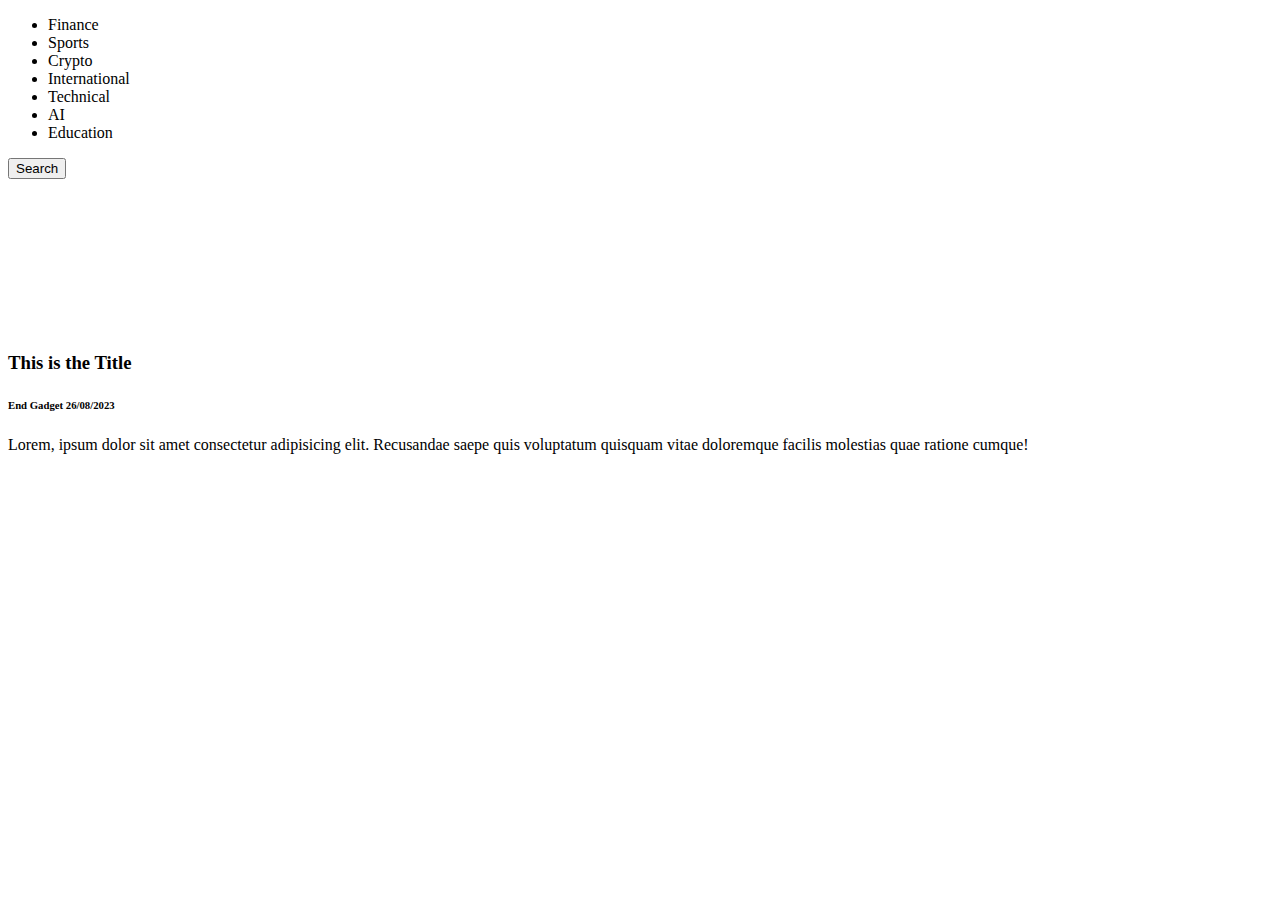
<file: News_app/index.html>
<!DOCTYPE html>
<html lang="en">
<head>
    <meta charset="UTF-8">
    <meta name="viewport" content="width=device-width, initial-scale=1.0">
    <title>News App</title>
</head>
<body>
    <nav>
        <div class="main-nav container flex">
    
            <div class="nav-links">
                <ul class="flex">
                    <li class="hover-link nav-item" id="finance">Finance</li>
                    <li class="hover-link nav-item" id="sports">Sports</li>
                    <li class="hover-link nav-item" id="crypto">Crypto</li>
                    <li class="hover-link nav-item" id="international">
                        International</li>
                    <li class="hover-link nav-item" id="technical">Technical</li>
                    <li class="hover-link nav-item" id="AI">AI</li>
                    <li class="hover-link nav-item" id="education">Education</li>
                </ul>
            </div>
            <div class="search-bar flex">
    
                <button id="search-button" class="search-button">Search</button>
            </div>
        </div>
    </nav>
    <main>
        <div class="cards-container container flex" id="cards-container">
    
        </div>
    </main>
        <div class="card">
            <div class="card-header">
                <noscript><img decoding="async" src="https://via.placeholder.com/400x200" alt="news-image" id="news-img"></noscript><img class="lazy"  decoding="async" src='data:image/svg+xml,%3Csvg%20xmlns=%22http://www.w3.org/2000/svg%22%20viewBox=%220%200%20%20%22%3E%3C/svg%3E' data-src="https://via.placeholder.com/400x200" alt="news-image" id="news-img">
            </div>
            <div class="card-content">
                <h3 id="news-title">This is the Title</h3>
                <h6 class="news-source" id="news-source">End Gadget 26/08/2023</h6>
                <p class="news-desc" id="news-desc">Lorem, ipsum dolor sit amet consectetur adipisicing elit. Recusandae
                    saepe quis voluptatum quisquam vitae doloremque facilis molestias quae ratione cumque!</p>
            </div>
        </div>
</body>
</html>
</file>
